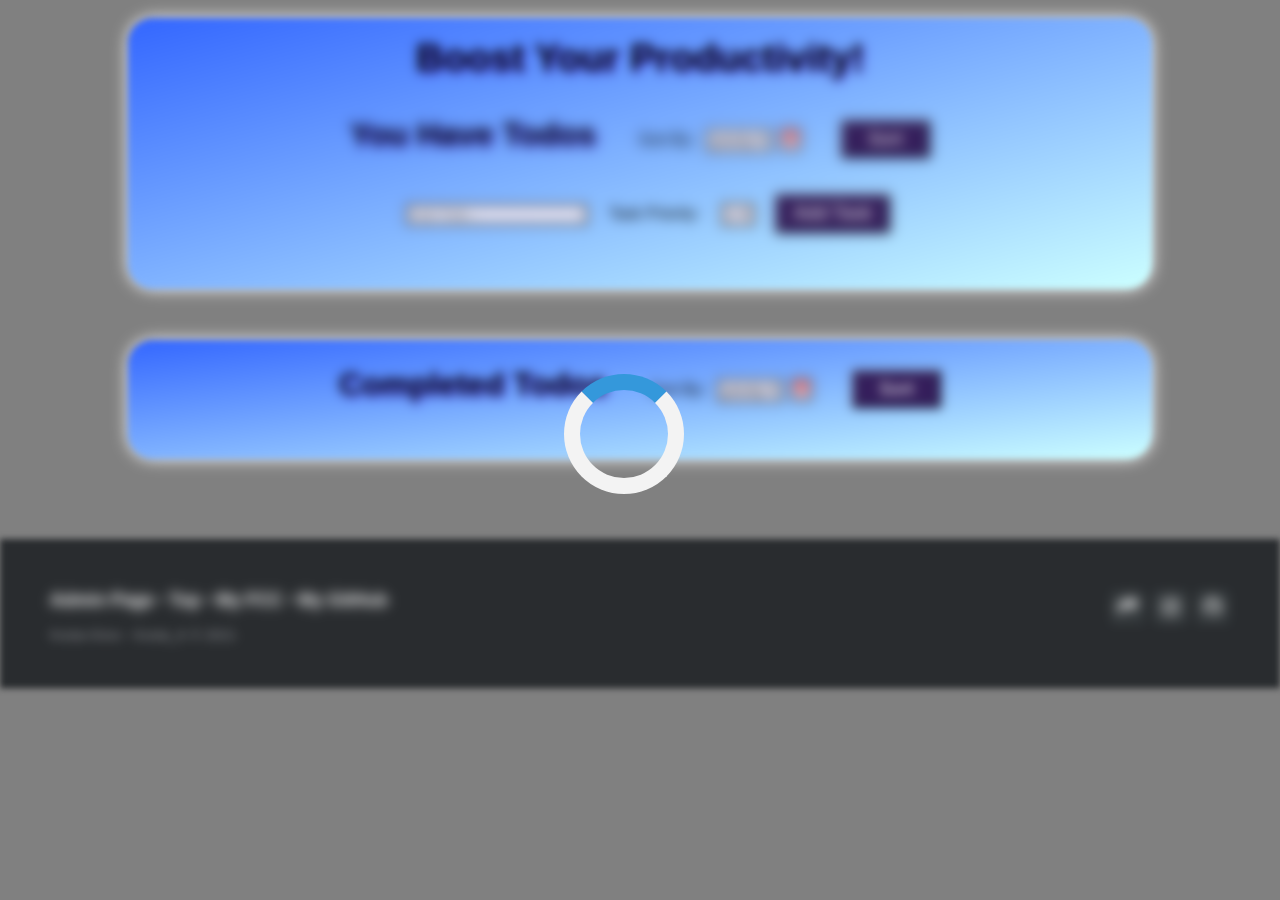
<file: src/index.html>
<!DOCTYPE html>
<html lang="en">
	<head>
		<meta charset="UTF-8" />
		<meta name="viewport" content="width=device-width, initial-scale=1.0" />
		<title>Zen Spark</title>
		<link rel="stylesheet" href="./style.css" />
		<link rel="stylesheet" href="./footer.css" />
		<link
			rel="stylesheet"
			type="text/css"
			href="https://maxcdn.bootstrapcdn.com/font-awesome/4.2.0/css/font-awesome.min.css"
		/>
		<script src="utils.js"></script>
	</head>
	<body>
		<div id="loader"></div>
		<div id="todos-wrapper" class="wrapper-div">
			<header>
				<h1>Boost Your Productivity!</h1>
				<div id="secondary-header-content">
					<h2>You Have <span id="counter"></span> Todos</h2>
					<div id="sorting-label-and-selector">
						<label for="sorting-method-selector">Sort By:</label>
						<select name="sorting-method" id="sorting-method-selector">
							<option value="priority">priority</option>
							<option value="date">date</option>
						</select>
						<button id="sorting-order-button">
							<img
								id="sorting-image"
								class="logo"
								src="../images/240px-Red_Arrow_Down.svg.png"
								alt="arrow"
							/>
						</button>
					</div>
					<button id="sort-button">Sort</button>
				</div>
			</header>
			<section class="control-section">
				<form id="todo-form">
					<label for="text-input"></label>
					<input type="text" id="text-input" placeholder="Add Todo..." required />
					<label for="priority-selector">Task Priority:</label>
					<select name="task-priority" id="priority-selector">
						<option value="1">1</option>
						<option value="2">2</option>
						<option value="3">3</option>
						<option value="4">4</option>
						<option value="5">5</option>
					</select>
					<button id="add-button" type="submit">Add Task</button>
				</form>
			</section>
			<section class="view-section"></section>
		</div>
		<div id="completed-todos-wrapper" class="wrapper-div">
			<div id="completed-todos-header-content">
				<h2>Completed <span id="completed-counter"></span> Todos</h2>
				<div id="sorting-label-and-selector-for-completed">
					<label for="sorting-method-selector-for-completed">Sort By:</label>
					<select name="sorting-method" id="sorting-method-selector-for-completed">
						<option value="priority">priority</option>
						<option value="date">date</option>
					</select>
					<button id="sorting-order-button-for-completed">
						<img
							id="sorting-image-for-completed"
							class="logo"
							src="../images/240px-Red_Arrow_Down.svg.png"
							alt="arrow"
						/>
					</button>
				</div>
				<button id="sort-button-for-completed">Sort</button>
			</div>
			<section class="completed-todos-section">
				<div id="move-todos-here">
					<h1>Drag Here To Complete</h1>
					<h1 id="check-mark">✔</h1>
				</div>
			</section>
		</div>
		<footer id="my-footer" class="footer">
			<div class="footer-right">
				<a href="mailto:kostakirov123@gmail.com"><i class="fa fa-mail-forward"></i></a>
				<a href="https://www.instagram.com/kosta1221/?hl=en" target="_blank"
					><i class="fa fa-instagram"></i
				></a>
				<a href="https://github.com/kosta1221" target="_blank"><i class="fa fa-github"></i></a>
			</div>

			<div class="footer-left">
				<p class="footer-links">
					<a href="./admin.html">Admin Page</a>
					·
					<a href="#todos-wrapper">Top</a>
					·
					<a href="https://www.freecodecamp.org/kosta_k" target="_blank">My FCC</a>
					·
					<a href="https://github.com/kosta1221" target="_blank">My GitHub</a>
				</p>

				<p id="bin-id-text"></p>
				<p>Kosta Kirov - Kosta_K © 2021</p>
			</div>
		</footer>
		<script src="./main.js"></script>
	</body>
</html>
</file>
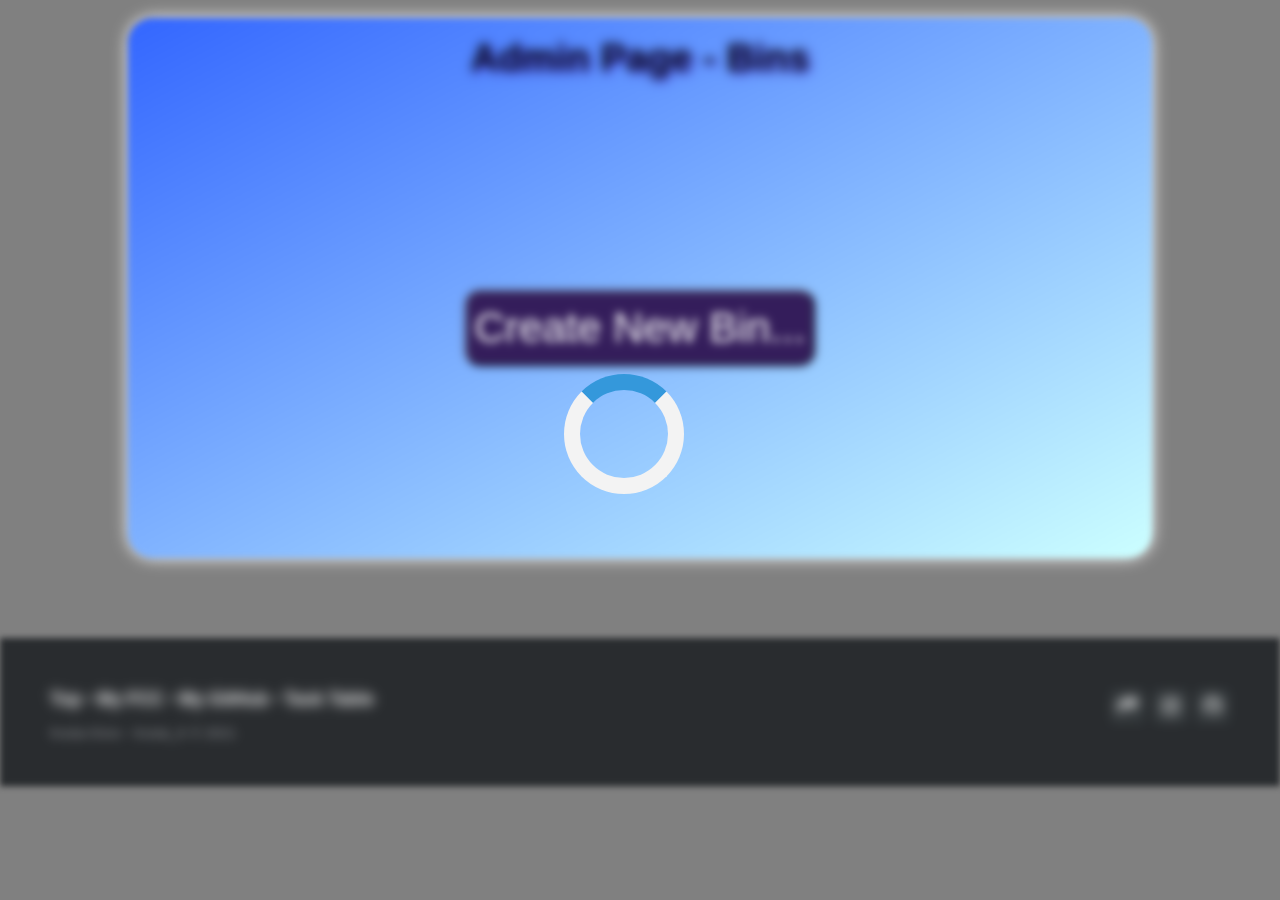
<file: src/admin.html>
<!DOCTYPE html>
<html lang="en">
	<head>
		<meta charset="UTF-8" />
		<meta http-equiv="X-UA-Compatible" content="IE=edge" />
		<meta name="viewport" content="width=device-width, initial-scale=1.0" />
		<title>Admin Page</title>
		<link rel="stylesheet" href="./style.css" />
		<link rel="stylesheet" href="./footer.css" />
		<link
			rel="stylesheet"
			type="text/css"
			href="https://maxcdn.bootstrapcdn.com/font-awesome/4.2.0/css/font-awesome.min.css"
		/>
		<script src="utils.js"></script>
	</head>
	<body>
		<div id="loader" style="display: none"></div>
		<div id="admin-page-wrapper" class="wrapper-div">
			<header><h1 id="test">Admin Page - Bins</h1></header>
			<button id="create-new-bin-button">Create New Bin...</button>
		</div>
		<footer id="my-footer" class="footer">
			<div class="footer-right">
				<a href="mailto:kostakirov123@gmail.com"><i class="fa fa-mail-forward"></i></a>
				<a href="https://www.instagram.com/kosta1221/?hl=en" target="_blank"
					><i class="fa fa-instagram"></i
				></a>
				<a href="https://github.com/kosta1221" target="_blank"><i class="fa fa-github"></i></a>
			</div>

			<div class="footer-left">
				<p class="footer-links">
					<a href="#admin-page-wrapper">Top</a>
					·
					<a href="https://www.freecodecamp.org/kosta_k" target="_blank">My FCC</a>
					·
					<a href="https://github.com/kosta1221" target="_blank">My GitHub</a>
					·
					<a href="https://kosta1221.github.io/second-weekend-task/index.html" target="_blank"
						>Task Table</a
					>
				</p>

				<p>Kosta Kirov - Kosta_K © 2021</p>
			</div>
		</footer>
		<script src="./admin.js"></script>
	</body>
</html>
</file>
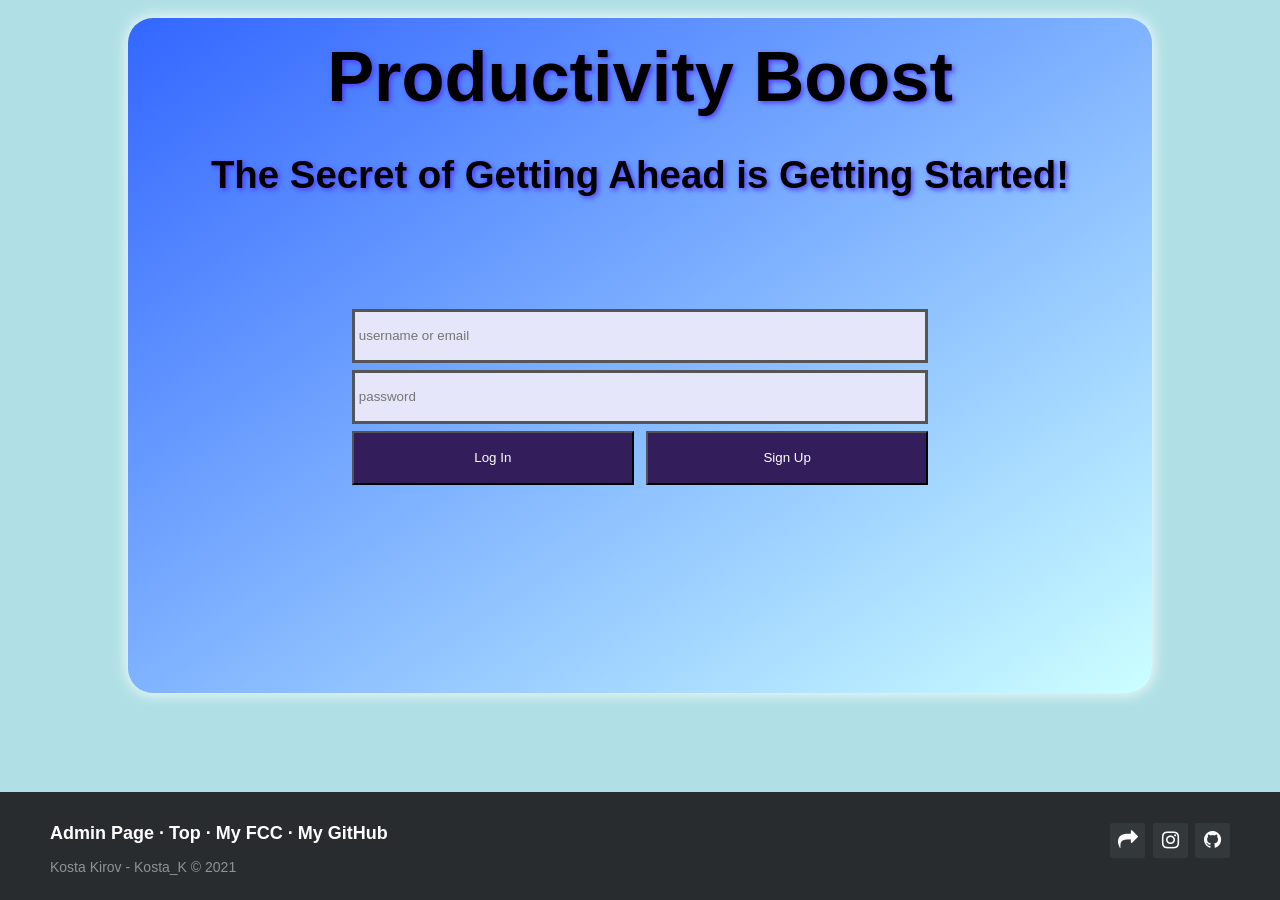
<file: src/login.html>
<!DOCTYPE html>
<html lang="en">
	<head>
		<meta charset="UTF-8" />
		<meta name="viewport" content="width=device-width, initial-scale=1.0" />
		<title>Login Page</title>
		<link rel="stylesheet" href="./style.css" />
		<link rel="stylesheet" href="./footer.css" />
		<link
			rel="stylesheet"
			type="text/css"
			href="https://maxcdn.bootstrapcdn.com/font-awesome/4.2.0/css/font-awesome.min.css"
		/>
		<script src="utils.js"></script>
	</head>
	<body>
		<div id="loader" style="display: none"></div>
		<div id="login-page-wrapper" class="wrapper-div">
			<header>
				<h1 id="login-page-header-title">Productivity Boost</h1>
				<h1 id="login-page-header-secondary-title">
					The Secret of Getting Ahead is Getting Started!
				</h1>
			</header>
			<form id="login-form">
				<label for="username-input"></label>
				<input type="text" id="username-input" placeholder="username or email" required />
				<label for="password-input"></label>
				<input type="text" id="password-input" placeholder="password" required />
				<div id="login-buttons-div">
					<button id="login-button" type="submit">Log In</button>
					<button id="signup-button" type="submit">Sign Up</button>
				</div>
			</form>
		</div>
		<footer id="login-footer" class="footer">
			<div class="footer-right">
				<a href="mailto:kostakirov123@gmail.com"><i class="fa fa-mail-forward"></i></a>
				<a href="https://www.instagram.com/kosta1221/?hl=en" target="_blank"
					><i class="fa fa-instagram"></i
				></a>
				<a href="https://github.com/kosta1221" target="_blank"><i class="fa fa-github"></i></a>
			</div>

			<div class="footer-left">
				<p class="footer-links">
					<a href="./admin.html">Admin Page</a>
					·
					<a href="#todos-wrapper">Top</a>
					·
					<a href="https://www.freecodecamp.org/kosta_k" target="_blank">My FCC</a>
					·
					<a href="https://github.com/kosta1221" target="_blank">My GitHub</a>
				</p>

				<p id="bin-id-text"></p>
				<p>Kosta Kirov - Kosta_K © 2021</p>
			</div>
		</footer>
		<script src="./login.js"></script>
	</body>
</html>
</file>
<file: src/style.css>
* {
	margin: 0;
	padding: 0;
	box-sizing: border-box;
	font-family: "Segoe UI", Tahoma, Geneva, Verdana, sans-serif;
}

h1 {
	text-shadow: 2px 2px 5px #503bff;
	font-size: 3vmax;
}

h2 {
	text-shadow: 2px 2px 5px #503bff;
	font-size: 2.5vmax;
}

body {
	background-color: powderblue;
}

header {
	text-align: center;
	display: flex;
	flex-direction: column;
}

header > * {
	margin: 2vmin 0;
}

button {
	padding: 0 0.5rem;
	color: #fff;
	background-color: #341d5b;
	cursor: pointer;
}

button:hover {
	transition: 0.5s;
	border: 2px inset indigo;
	background-color: #fff;
	color: indigo;
}

button:active {
	background-color: #555;
	box-shadow: 0 5px #666;
	transform: translateY(4px);
}

.todo-container button {
	color: #fff;
	background-color: #341d5b;
	cursor: pointer;
	border-radius: 15px;
}

form > * {
	margin: 0 0.5rem;
}

#loader {
	position: absolute;
	left: 50%;
	top: 50%;
	z-index: 1;
	width: 120px;
	height: 120px;
	margin: -76px 0 0 -76px;
	border: 16px solid #f3f3f3;
	border-radius: 50%;
	border-top: 16px solid #3498db;
	animation: spin 2s linear infinite;
}

@keyframes spin {
	0% {
		transform: rotate(0deg);
	}
	100% {
		transform: rotate(360deg);
	}
}

#todo-created-at-short-version {
	display: none;
}

#secondary-header-content > * {
	display: inline;
	margin: auto 1.1rem;
}

#sorting-label-and-selector > * {
	margin: auto 0.2rem;
}

#sorting-order-button {
	padding: 0;
	margin: 0;
	border: 3px solid #555;
	background-color: lavender;
	-webkit-transition: 0.5s;
	transition: 0.5s;
	outline: none;
}

#sorting-order-button:active {
	background-color: #3e8e41;
	box-shadow: 0 5px #666;
	transform: translateY(4px);
}

.wrapper-div {
	width: 80vw;
	margin: 2vh auto;
	padding: 0 1%;
	background: linear-gradient(to bottom right, #3366ff 0%, #ccffff 100%);
	box-shadow: 0px 0px 15px background;
	border-radius: 25px;
}

select {
	box-sizing: border-box;
	border: 3px solid #555;
	background-color: lavender;
	-webkit-transition: 0.5s;
	transition: 0.5s;
	outline: none;
}

input[type="text"] {
	padding: 0 0.3vmax;
	box-sizing: border-box;
	border: 3px solid #555;
	background-color: lavender;
	-webkit-transition: 0.5s;
	transition: 0.5s;
	outline: none;
}

input[type="text"]:focus {
	border: 3px solid #555;
	background-color: #ccc;
}

.control-section {
	margin: auto;
	padding: 2vh;
	display: flex;
	justify-content: space-evenly;
}

.view-section {
	margin: auto;
	padding-bottom: 3vmax;
}

.todo-priority {
	display: inline;
	margin: 0 0.5rem;
}

.todo-created-at {
	display: inline;
	margin: 0 0.5rem;
}

.todo-text {
	display: inline-block;
	margin: 0 0.5rem;
	max-width: 40vw;
}

.delete-button {
	float: right;
	margin-right: 3vw;
}

.delete-button:hover {
	transition: 0.5s;
	border: 2px inset indigo;
	background-color: firebrick;
	box-shadow: 0 5px #666;
	color: white;
}

.delete-button:active {
	background-color: firebrick;
	box-shadow: 0 5px #666;
	transform: translateY(4px);
}

.complete-todo-button {
	float: right;
	margin-right: 1vw;
}

.complete-todo-button:active {
	background-color: #3e8e41;
	box-shadow: 0 5px #666;
	transform: translateY(4px);
}

.complete-todo-button:hover {
	transition: 0.5s;
	border: 2px inset indigo;
	background-color: #3e8e41;
	box-shadow: 0 5px #666;
	color: white;
}

.todo-container {
	border: 2px ridge #1c6ea4;
	background: linear-gradient(to bottom right, #9999ff -20%, #ccffff 95%);
	padding: 0.2rem 0;
	margin: 0.2rem 0;
	box-shadow: 0px 0px 15px background;
	border-radius: 7px;
}

.todo-container * {
	vertical-align: top;
}

.view-section > :hover {
	background: linear-gradient(130deg, #503bff 0%, #8293ff 100%);
	box-shadow: none;

	color: white;
	transition: 0.3s all ease-in-out;
}

.completed-todos-section > :hover {
	background: linear-gradient(130deg, #503bff 0%, #8293ff 100%);
	box-shadow: none;

	color: white;
	transition: 0.3s all ease-in-out;
}

.logo {
	height: 14px;
	width: 15px;
}

.draggable {
	cursor: move;
	user-select: none;
}

/* For completed section */

.completed-todos-section {
	margin: auto;
	position: static;
	padding: 1vmax 0;
	margin-top: 1vmax;
}

#completed-todos-header-content > * {
	display: inline;
	margin: auto 1.1rem;
}

#completed-todos-header-content {
	padding-top: 2vmax;
	margin-bottom: 2vmax;
	text-align: center;
}

#sorting-label-and-selector-for-completed > * {
	margin: auto 0.2rem;
}

#sort-button {
	width: 7vmax;
	height: 3vmax;
	font-size: 1.5vmax;
}

#add-button {
	width: 9vmax;
	height: 3vmax;
	font-size: 1.5vmax;
}

#sort-button-for-completed {
	width: 7vmax;
	height: 3vmax;
	font-size: 1.5vmax;
}

#sorting-order-button-for-completed {
	padding: 0;
	margin: 0;
	border: 3px solid #555;
	background-color: lavender;
	-webkit-transition: 0.5s;
	transition: 0.5s;
	outline: none;
}

#sorting-order-button-for-completed:active {
	background-color: #3e8e41;
	box-shadow: 0 5px #666;
	transform: translateY(4px);
}

#completed-todos-wrapper {
	margin-top: 4vmax;
}

#check-mark {
	font-size: 7rem;
}

#move-todos-here {
	position: absolute;
	border-radius: 25px;
	border: 5px ridge indigo;
	top: 0;
	left: 0;
	width: 102%;
	height: 100%;
	min-height: 200px;
	margin: 0 -1%;
	z-index: 1;
	display: none;
	flex-direction: column;
	align-items: center;
	justify-content: center;
	background: linear-gradient(130deg, #503bff 0%, #8293ff 100%);
	color: white;
}

#move-todos-here:hover {
	color: indigo;
	font-size: larger;
}

/* Medium screens */
@media all and (max-width: 865px) {
	.wrapper-div {
		padding: 0 1vmax;
	}

	h1 {
		text-shadow: 2px 2px 5px #503bff;
		font-size: 2em;
	}

	h2 {
		text-shadow: 2px 2px 5px #503bff;
		font-size: 1.5em;
	}

	#todo-created-at-short-version {
		display: inline-block;
		float: right;
		margin: 0 0.5rem;
	}

	#todo-created-at-long-version {
		display: none;
	}

	.todo-text {
		max-width: 36vw;
	}

	#add-button {
		width: auto;
		height: auto;
		font-size: 13.333px;
	}
}

/* Small screens */
@media all and (max-width: 630px) {
	.todo-container {
		display: flex;
		flex-direction: column;
		align-items: center;
	}

	.delete-button {
		display: block;
		margin-right: 0;
	}

	.complete-todo-button {
		display: block;
		margin-right: 0;
	}

	#todo-form {
		display: flex;
		margin-left: -1vw;
	}

	#text-input {
		margin-left: 0;
	}

	#secondary-header-content {
		display: flex;
		flex-direction: column;
		align-items: center;
	}

	#secondary-header-content > * {
		margin-top: 1vmin;
		margin-bottom: 1vmin;
	}

	#sorting-label-and-selector {
		display: flex;
		flex-direction: row;
		align-items: center;
	}

	#login-page-header-title {
		font-size: xx-large;
	}
}

/* Super Small screens */
@media all and (max-width: 430px) {
	#todo-form {
		flex-direction: column;
		align-items: center;
	}

	#todo-form > * {
		margin-top: 0.5vmin;
		margin-bottom: 0.5vmin;
	}

	.control-section {
		padding-top: 0;
	}

	#text-input {
		margin-right: 0;
	}
}

/* Stuff for admin page */

#admin-page-wrapper {
	min-height: 60vh;
	display: flex;
	flex-direction: column;
}

.bin-container {
	display: flex;
	flex-direction: column;
	align-items: center;
}

.admin-button {
	display: block;
	margin-right: 0;
}

.move-to-bin-button:hover {
	transition: 0.5s;
	border: 2px inset indigo;
	background-color: #3e8e41;
	box-shadow: 0 5px #666;
	color: white;
}

.move-to-bin-button:active {
	background-color: #3e8e41;
	box-shadow: 0 5px #666;
	transform: translateY(4px);
}

.buttons-of-bin-container-div > * {
	margin: auto 0.7vw;
}

#create-new-bin-button {
	border-radius: 15px;
	margin: auto;
	min-width: 25vw;
	height: 6vmax;
	font-size: 3.3vmax;
}

/* stuff for login page */
#login-page-wrapper {
	min-height: 75vh;
	display: flex;
	flex-direction: column;
}

#login-page-header-title {
	font-size: 5.5vw;
}

#login-form {
	display: flex;
	flex-direction: column;
	margin-top: 10vh;
}

#login-form > *:not(label) {
	width: 45vw;
	height: 6vh;
	margin: 0.4vh auto;
}

#login-buttons-div {
	display: flex;
	justify-content: space-between;
}

#login-buttons-div > * {
	width: 22vw;
	height: 6vh;
}
</file>
<file: src/footer.css>
.footer {
	background-color: #292c2f;
	box-shadow: 0 1px 1px 0 rgba(0, 0, 0, 0.12);
	box-sizing: border-box;
	width: 100%;
	text-align: left;
	font: normal 16px sans-serif;

	padding: 45px 50px;
	margin-top: 80px;
}

.footer a {
	-webkit-transform: scale(1);
	transform: scale(1);
	-webkit-transition: 0.2s ease-in-out;
	transition: 0.2s ease-in-out;
}

.footer a:hover {
	-webkit-transform: scale(1.1);
	transform: scale(1.1);
}

.footer .footer-left p {
	color: #8f9296;
	font-size: 14px;
	margin: 0;
}

/* Footer links */

.footer p.footer-links {
	font-size: 18px;
	font-weight: bold;
	color: #ffffff;
	margin: 0 0 10px;
	padding: 0;
}

.footer p.footer-links a {
	display: inline-block;
	line-height: 1.8;
	text-decoration: none;
	color: inherit;
}

.footer .footer-right {
	float: right;
	margin-top: 6px;
	max-width: 180px;
}

.footer .footer-right a {
	display: inline-block;
	width: 35px;
	height: 35px;
	background-color: #33383b;
	border-radius: 2px;

	font-size: 20px;
	color: #ffffff;
	text-align: center;
	line-height: 35px;

	margin-left: 3px;
}

#login-footer {
	margin-top: 20px;
	padding: 25px 50px;
	position: fixed;
	bottom: 0;
}

/* Footer responsiveness */

@media (max-width: 600px) {
	.footer .footer-left,
	.footer .footer-right {
		text-align: center;
	}

	.footer .footer-right {
		float: none;
		margin: 0 auto 20px;
	}

	.footer .footer-left p.footer-links {
		line-height: 1.8;
	}

	#login-footer {
		position: relative;
	}
}
</file>
